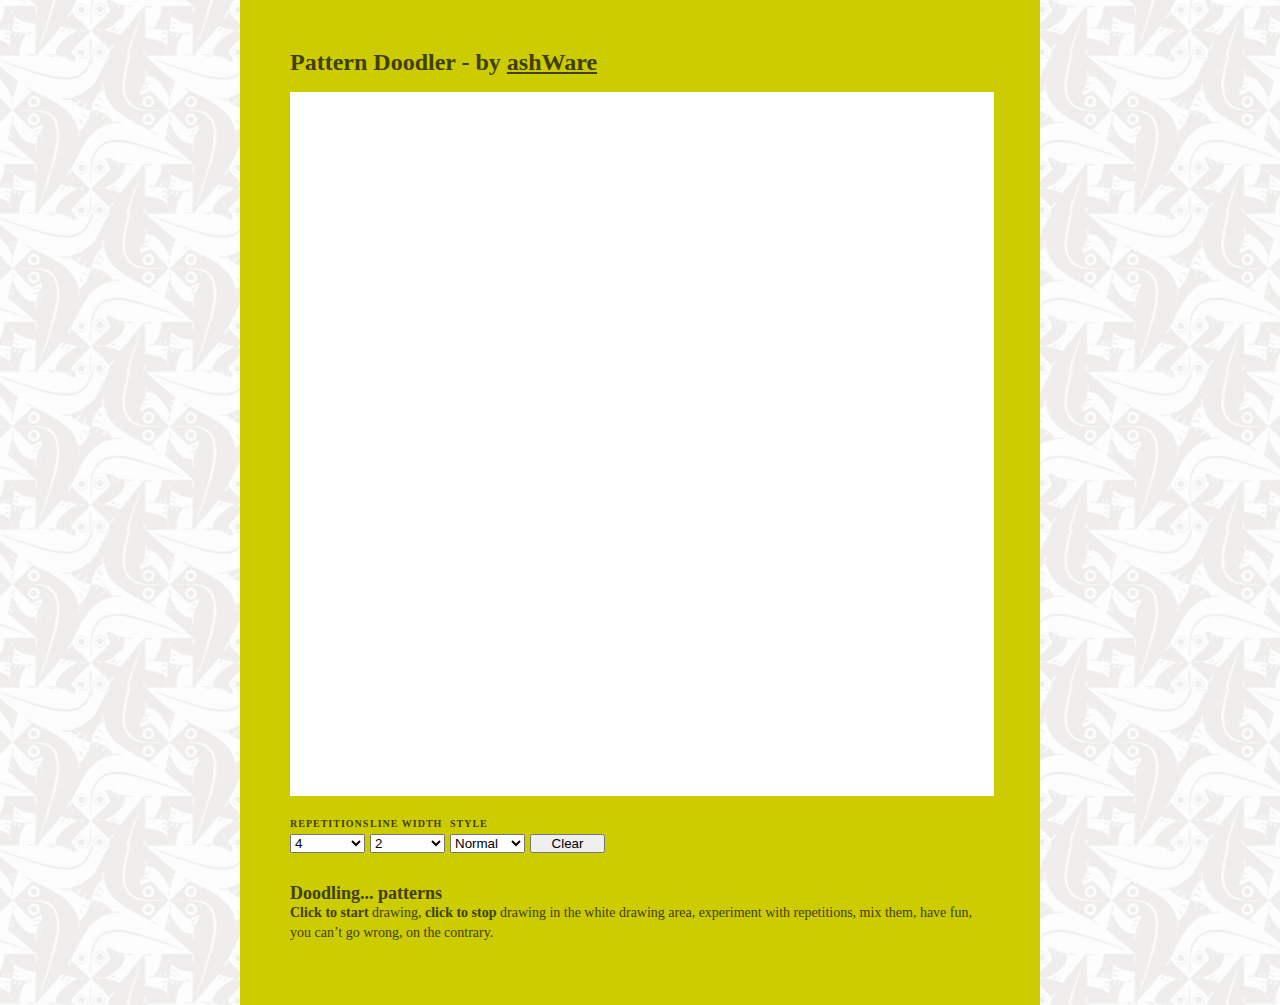
<file: index.html>
<!DOCTYPE HTML PUBLIC "-//W3C//DTD HTML 4.01 Transitional//EN" "https://www.w3.org/TR/html4/loose.dtd">
<html>

<head>
    <title>Pattern doodler - by ashWare</title>
    <meta http-equiv="Content-Type"
          content="text/html; charset=utf-8">
    <link rel="stylesheet"
          href="css/style.css">
    <script type="text/javascript"
            src="https://www.google.com/jsapi"></script>
</head>

<body>
    <div id="container">
        <h1>Pattern Doodler - by <a href="https://www.ashware.nl" target="_blank">ashWare</a></h1>
        <canvas id="thetoroid"
                width="704"
                height="704">U need a browser</canvas>
        <div id="controls">
            <form id="controlform"
                  action="return false">
                <ul>
                    <li><label for="repetitions">repetitions</label>
                        <select name="repetitions" id="repetitions">
						<option value="1">1</option> 
						<option value="2">2</option> 
						<option value="3">3</option> 
						<option value="4" selected>4</option> 
						<option value="5">5</option> 
						<option value="6">6</option> 
						<option value="7">7</option> 
						<option value="8">8</option> 
						<option value="9">9</option> 
						<option value="10">10</option> 
					</select></li>
                    <li><label for="linewidth">line width</label>
                        <select name="linewidth" id="linewidth">
						<option value="1">1</option> 
						<option value="2" selected>2</option> 
						<option value="3">3</option> 
						<option value="4">4</option> 
						<option value="5">5</option> 
						<option value="6">6</option> 
						<option value="7">7</option> 
						<option value="8">8</option> 
						<option value="9">9</option> 
						<option value="10">10</option> 
					</select></li>
                    <li><label for="patstyle">Style</label>
                        <select name="patstyle" id="patstyle">
							<option value="normal" selected>Normal</option> 
							<option value="rotate">Rotate</option> 
						</select></li>
                    <li><label for="clearbutton">&nbsp;</label><input name="clearbutton" id="clearbutton" type="button" value="Clear"></li>
                </ul>
            </form>
        </div>
        <div id="story">
            <h2>Doodling... patterns</h2>
            <p><strong>Click to start</strong> drawing, <strong>click to stop</strong> drawing in the white drawing area, experiment with repetitions, mix them, have fun, you can&rsquo;t go wrong, on the contrary.</p>
        </div>
    </div>
    <script type="text/javascript"
            src="js/gedrag.js"></script>
</body>

</html>
</file>
<file: css/style.css>
@charset "utf-8";
/* CSS Document */
*{
	margin:0;
	padding:0;
}
html, body{
	font:12px trebuchet MS;
	line-height:20px;
	color:#404000;
	height:100%;
	background-image:url(../img/salamander.gif);
	background-position:50%;
}
#container{
	margin:0 auto;
	width:750px;
	padding:50px 0 50px 50px;
	background-color:#cc0;
	min-height:100%;
}
h1{
	font-size:24px;
	line-height:24px;
}
h2, h3{
	margin-top:18px;
}
p{
	font-size:14px;
}
a{
	outline:none;
	color:#404000;
}
.intro{
	font-weight:bold;
}
canvas {
	border:0px solid black;
	background-color:white;
	margin-bottom:18px;
	color:#404000;
	font:8px bold 'trebuchet MS';	
}
#thetoroid{
	margin-top:18px;
	cursor:crosshair;
}
#thetoroid.pendown{
	cursor:crosshair;
}
#story{
	width:700px;
	padding:12px 0 12px 0;
	clear:left;
}
#controls{
	width:700px;
	left:50px;
	margin-bottom:12px;
}
#controls ul{
	list-style-type:none;
}
#controls ul li{
	float:left;
}
#controls label{
	display:block;
	font-size:10px;
	font-weight:bold;
	text-transform:uppercase;
	letter-spacing:1px;
}
#controls select, #controls input{
	width:75px;
	margin-right:5px;
}
#controls a{
	display:block;
	float:left;
	width:24px;
	height:21px;
	background-image:url(../img/buttons.gif);
	background-repeat:no-repeat;
}
a.toggler:hover{
	color:white;
}

/* AddThis */
.addThis{
	position:fixed;
	left:2px;
	top:2px;
}
.addthis_toolbox,
.addthis_toolbox a{
	display:inline;
	float:right;
}
</file>
